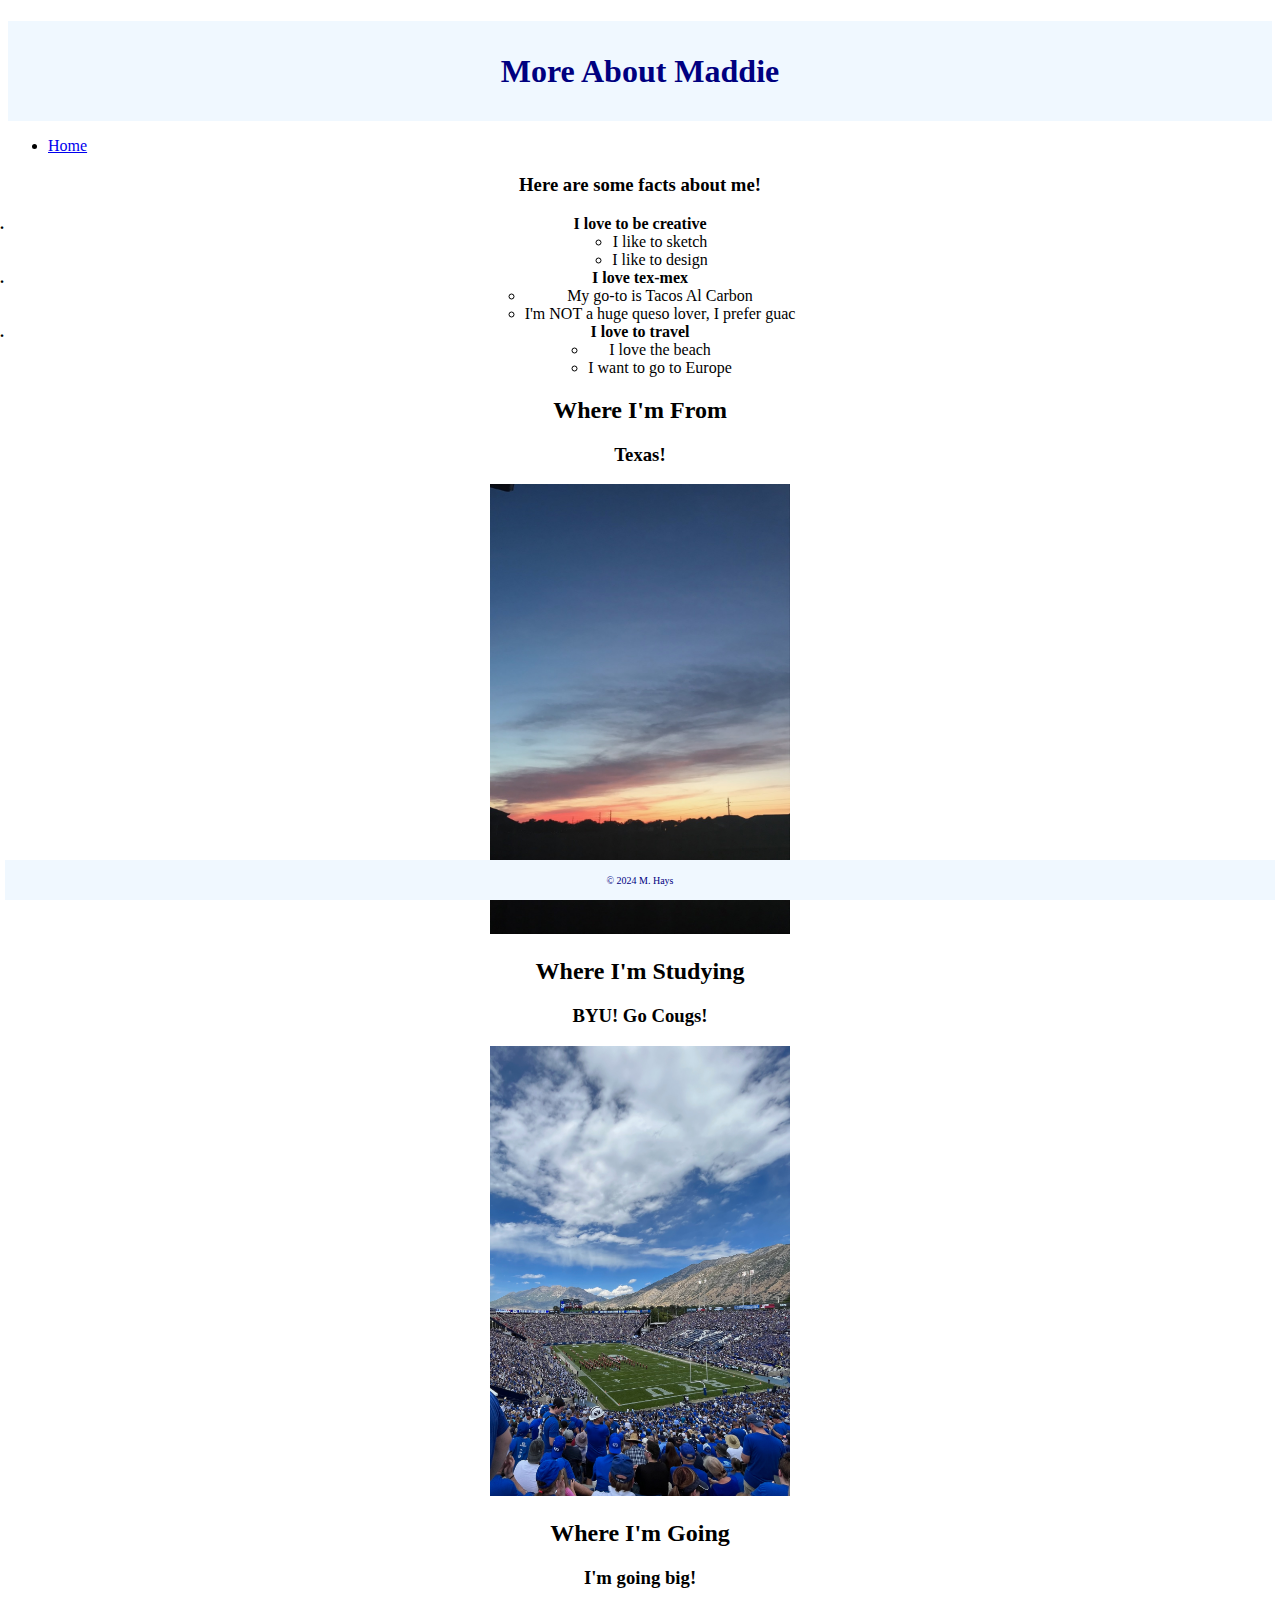
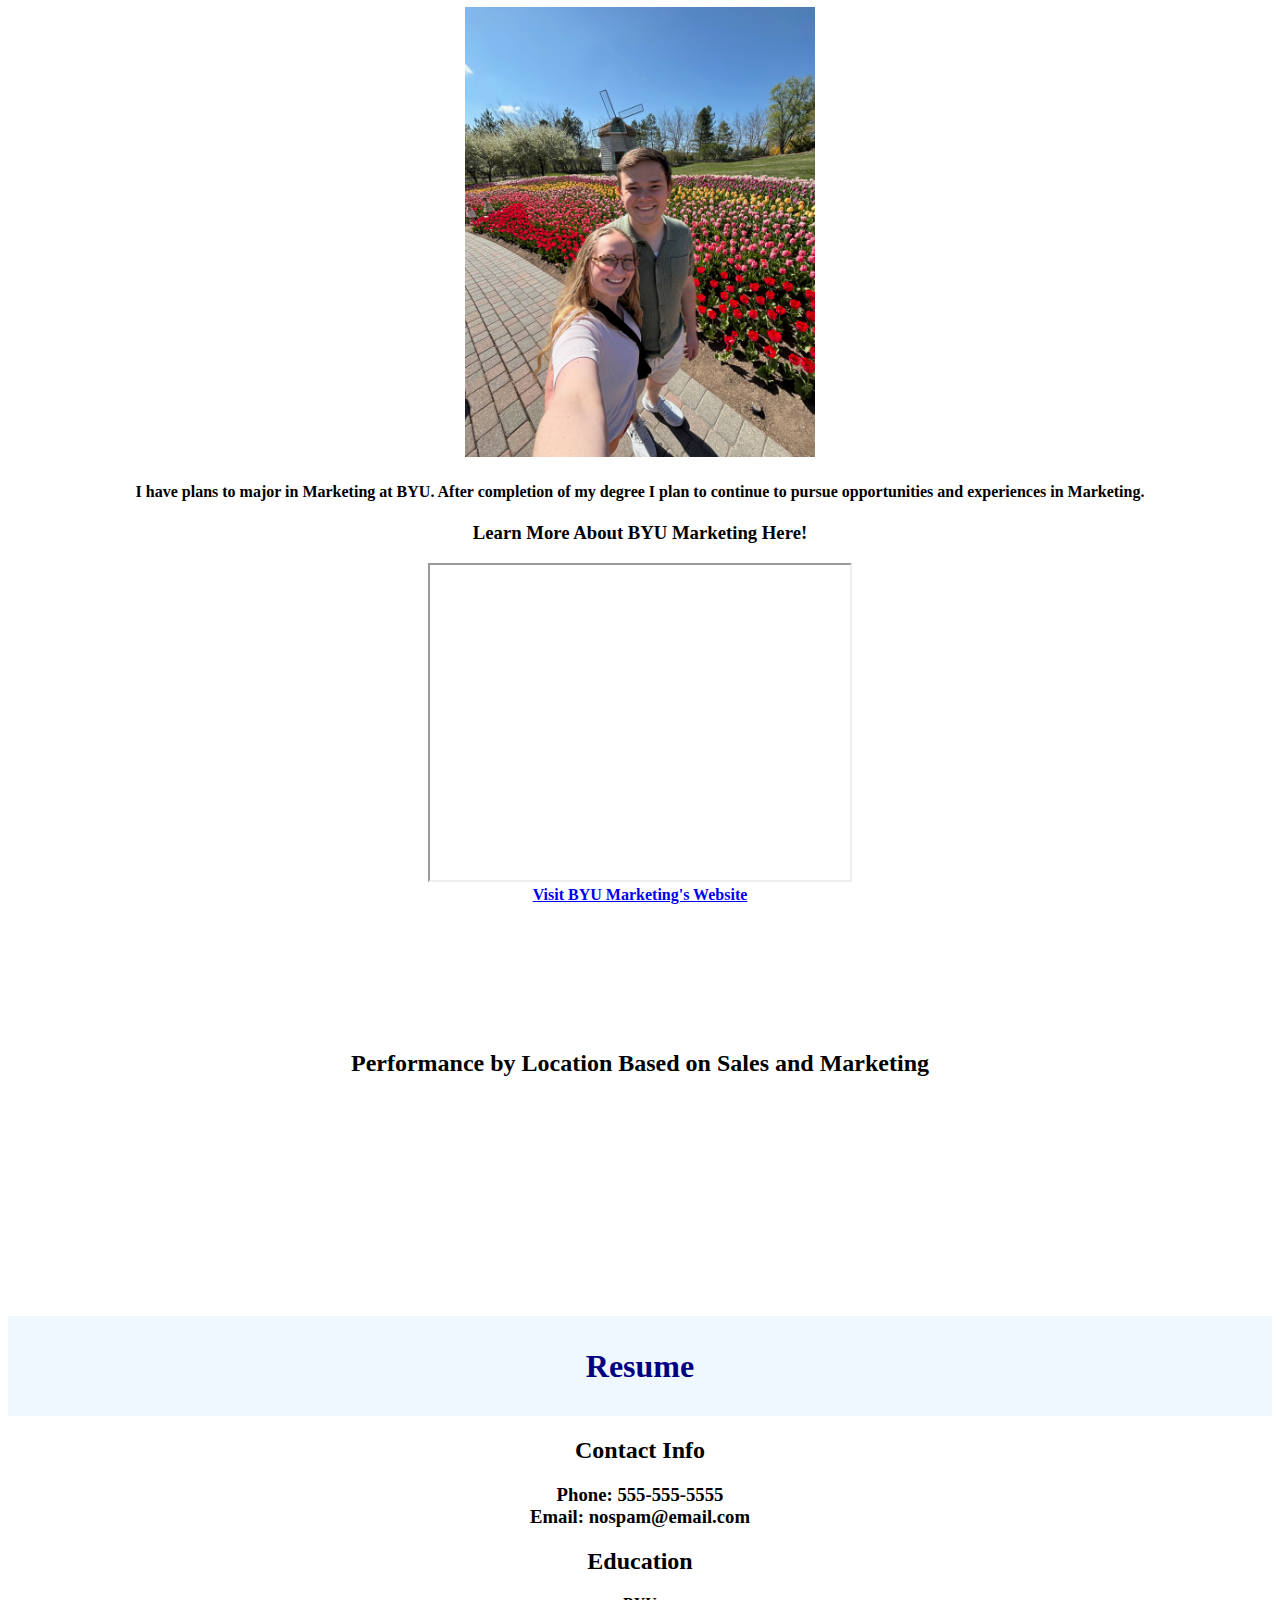
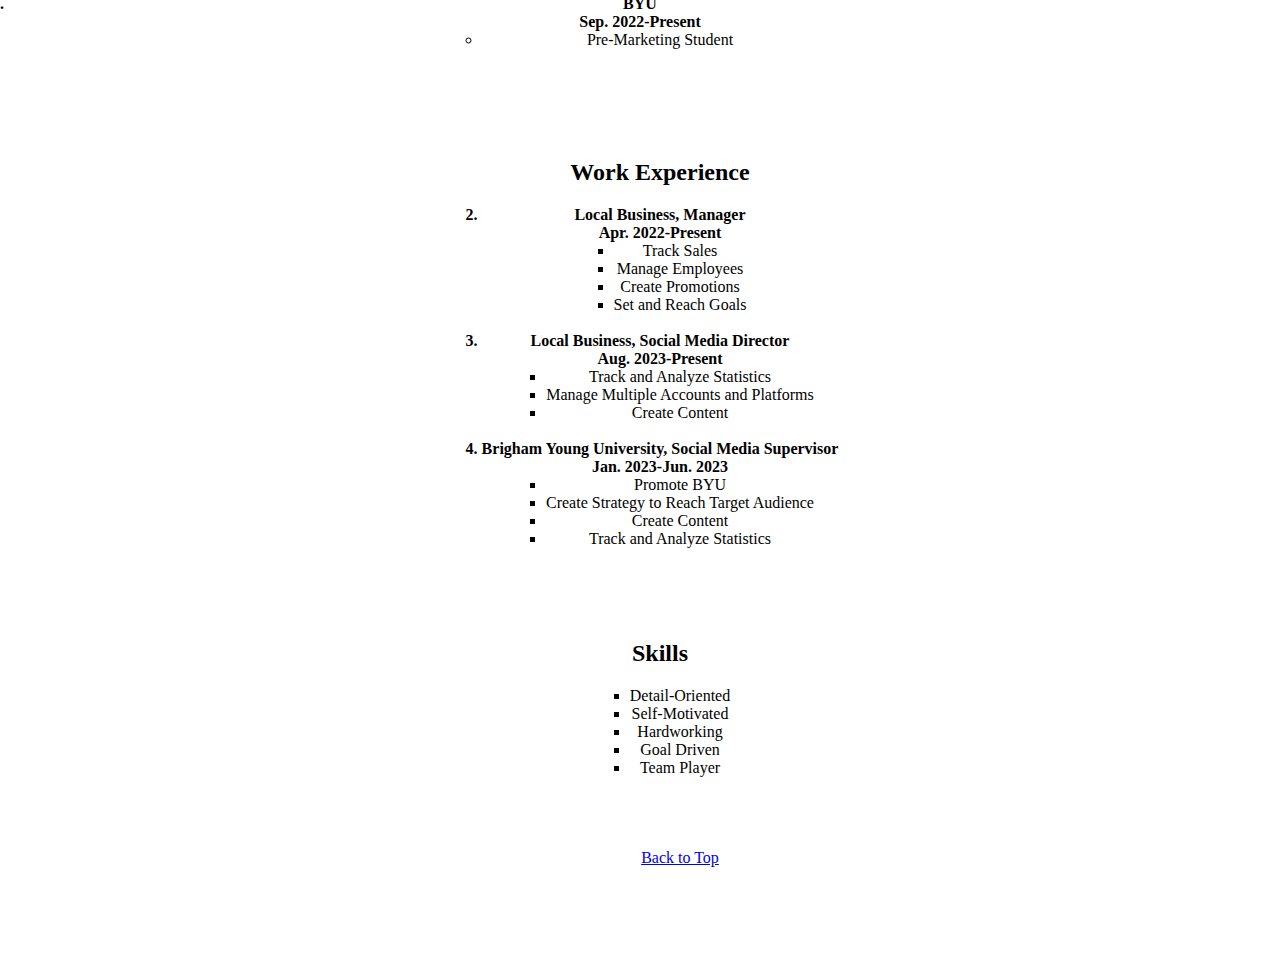
<file: newpage.html>
<!DOCTYPE html>
<html lang="en">
<head>
    <meta charset="UTF-8">
    <meta name="viewport" content="width=device-width, initial-scale=1.0">
    <title>More About Me!</title>
    <link rel="stylesheet" type="text/css" href="css/newpagestyles.css">
</head>
<body>
    <div class = "common header">
        <h1 class = "headerTitle"> More About Maddie</h1>
    </div>
    <div class="collapse navbar-collapse" id="navbarResponsive">
        <ul class="navbar-nav ms-auto py-4 py-lg-0">
            <li class="nav-item"><a class="nav-link px-lg-3 py-3 py-lg-4" href="index.html">Home</a></li>
        </ul>
    </div>       
    <div class = "common mainbody">
        <h3>Here are some facts about me!</h3>
        <ol class="myol">
            <li>I love to be creative</li>
            <ul class="myul">
                <li>I like to sketch</li>
                <li>I like to design</li>
            </ul>
            <li class="myol">I love tex-mex</li>
            <ul class="myul">
                <li>My go-to is Tacos Al Carbon</li>
                <li>I'm NOT a huge queso lover, I prefer guac</li>
            </ul>
            <li class="myol">I love to travel</li>
            <ul class="myul">
                <li>I love the beach</li>
                <li>I want to go to Europe</li>
            </ul>
        </ul>
        <br>
        <h2>Where I'm From</h2>
        <h3>Texas!</h3>
        <img src="assets/img/txsunset.jpeg" alt="Texas sunset" width="300" height="450">
        <h2>Where I'm Studying</h2>
        <h3>BYU! Go Cougs!</h3>
        <img src="assets/img/byustadium.jpeg" alt="Lavell Edwards Stadium" width="300" height="450">
        <h2>Where I'm Going</h2>
        <h3>I'm going big!</h3>
        <img src="assets/img/tulipfest.jpeg" alt="Maddie at the tulip festival" width="350" height="450">
        <br>
        <h4>I have plans to major in Marketing at BYU. After completion of my degree I plan to continue to pursue opportunities and experiences in Marketing. </h4>
        <h3>Learn More About BYU Marketing Here!</h3>
            <iframe width="420" height="315"
            src="https://www.youtube.com/embed/9fJenTqw_ho?si=R6bWqtN8DcdineMLautoplay=1&mute=1">
            </iframe>
           <br> 
            <a href="https://marriott.byu.edu/mktg/" target="_blank">Visit BYU Marketing's Website</a>
            <br><br><br><br><br><br><br><br>
            <h2>Performance by Location Based on Sales and Marketing</h2>
            <br><br><br><br>
    </div>
    <div class = "common mainbody">
        <script type='module' src='https://us-west-2b.online.tableau.com/javascripts/api/tableau.embedding.3.latest.min.js'></script><tableau-viz id='tableau-viz' src='https://us-west-2b.online.tableau.com/t/madlucas332d10a60806/views/ISFInal/Sheet2' width='500' height='300' hide-tabs toolbar='bottom' ></tableau-viz>
    </div>
<br><br><br><br><br><br><br>
    <h1 class = "common header">Resume</h1>
    <div class = "common mainbody">
        <h2>Contact Info</h2>
        <h3> Phone: 555-555-5555 <br> Email: nospam@email.com</h3>
        <h2> Education </h2>
        <ol class="myol">
            <li>BYU <br>
                Sep. 2022-Present
            </li>
            <ul class="myul">
                <li> Pre-Marketing Student</li>
                <br><br><br><br><br>
        <h2> Work Experience </h2>
        <ol class="myol">
            <li>Local Business, Manager <br>
                Apr. 2022-Present
            </li>
            <ul class="myul">
                <li>Track Sales</li>
                <li>Manage Employees</li>
                <li>Create Promotions</li>
                <li>Set and Reach Goals</li>

        </ol>
        <br><br>
        <ol class="myol">
            <li>Local Business, Social Media Director <br>
                Aug. 2023-Present
            </li>
            <ul class="myul">
                <li>Track and Analyze Statistics</li>
                <li>Manage Multiple Accounts and Platforms</li>
                <li>Create Content</li>

        </ol>
        <br><br>
        <ol class="myol">
            <li>Brigham Young University, Social Media Supervisor <br>
                Jan. 2023-Jun. 2023
            </li>
            <ul class="myul">
                <li>Promote BYU</li>
                <li>Create Strategy to Reach Target Audience</li>
                <li>Create Content</li>
                <li>Track and Analyze Statistics</li>

        </ol>
        <br><br><br><br><br>
        <h2> Skills </h2>
            <ul class="myul">
                <li>Detail-Oriented</li>
                <li>Self-Motivated</li>
                <li>Hardworking</li>
                <li>Goal Driven</li>
                <li>Team Player</li>
        <br><br><br><br>
        <div>
            <a href="#">Back to Top</a>
        </div>
        <br><br><br><br><br>
    <div class = "common footer">&copy; 2024 M. Hays</div>
</body>
</html>
</file>
<file: css/newpagestyles.css>
.common{
    text-align: center;
    font-family: Georgia, 'Times New Roman', Times, serif;
}
.header{
    height: 100px;
    background-color: aliceblue;
    color: navy;
    line-height: 100px;
}
.mainbody{
    background-color: rgb(255, 255, 255);
    right: 5px;
    left: 5px;
}
.footer{
    height: 25px;
    font-size: 10px;    
    padding-top: 15px;
    background-color: aliceblue;
    color: navy;
    bottom: 0px;
    right: 5px;
    left: 5px;
    position: fixed;
}
ul.myul {
    display: inline-block;
    text-align: center;
    font-weight: lighter;
}
ol.myol {
    display: contents;
    text-align: center;
    font-weight: bold;
}
.nav{
    text-decoration: underline;
    color: blue;
}
</file>
